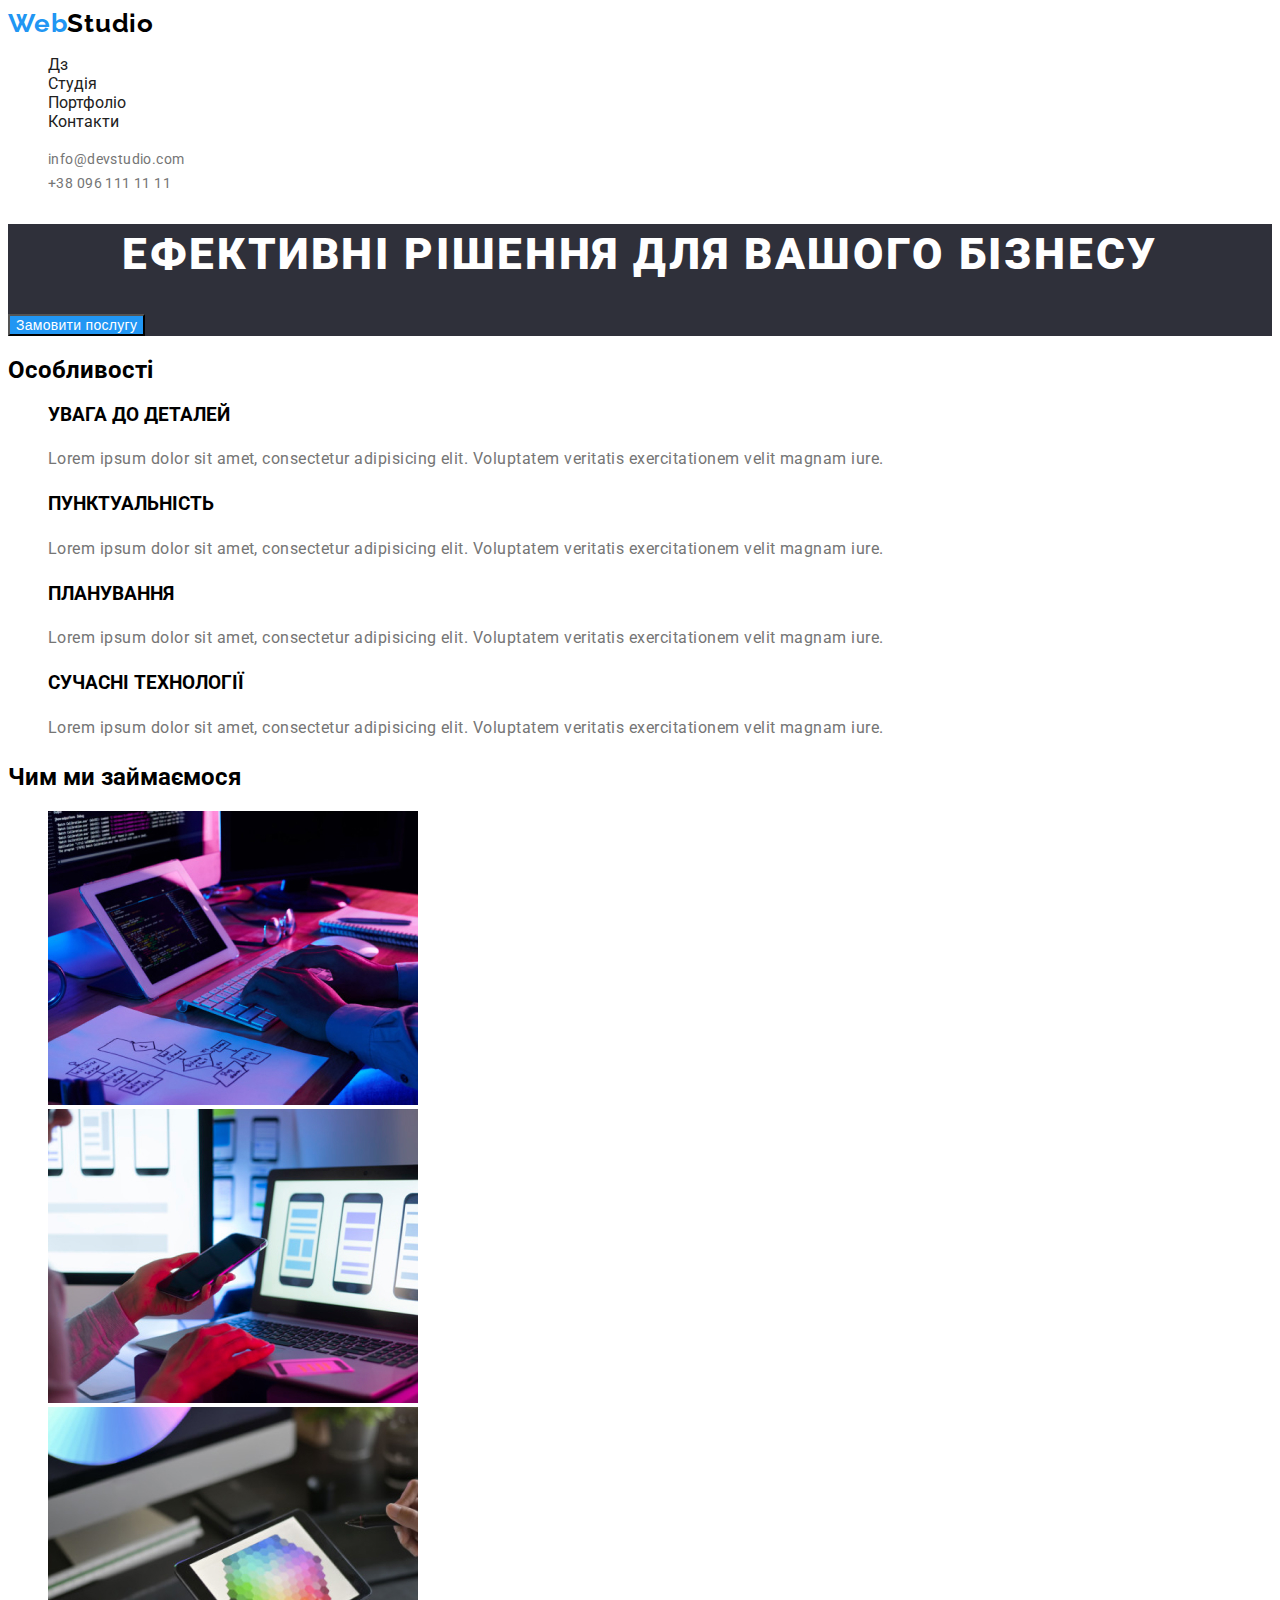
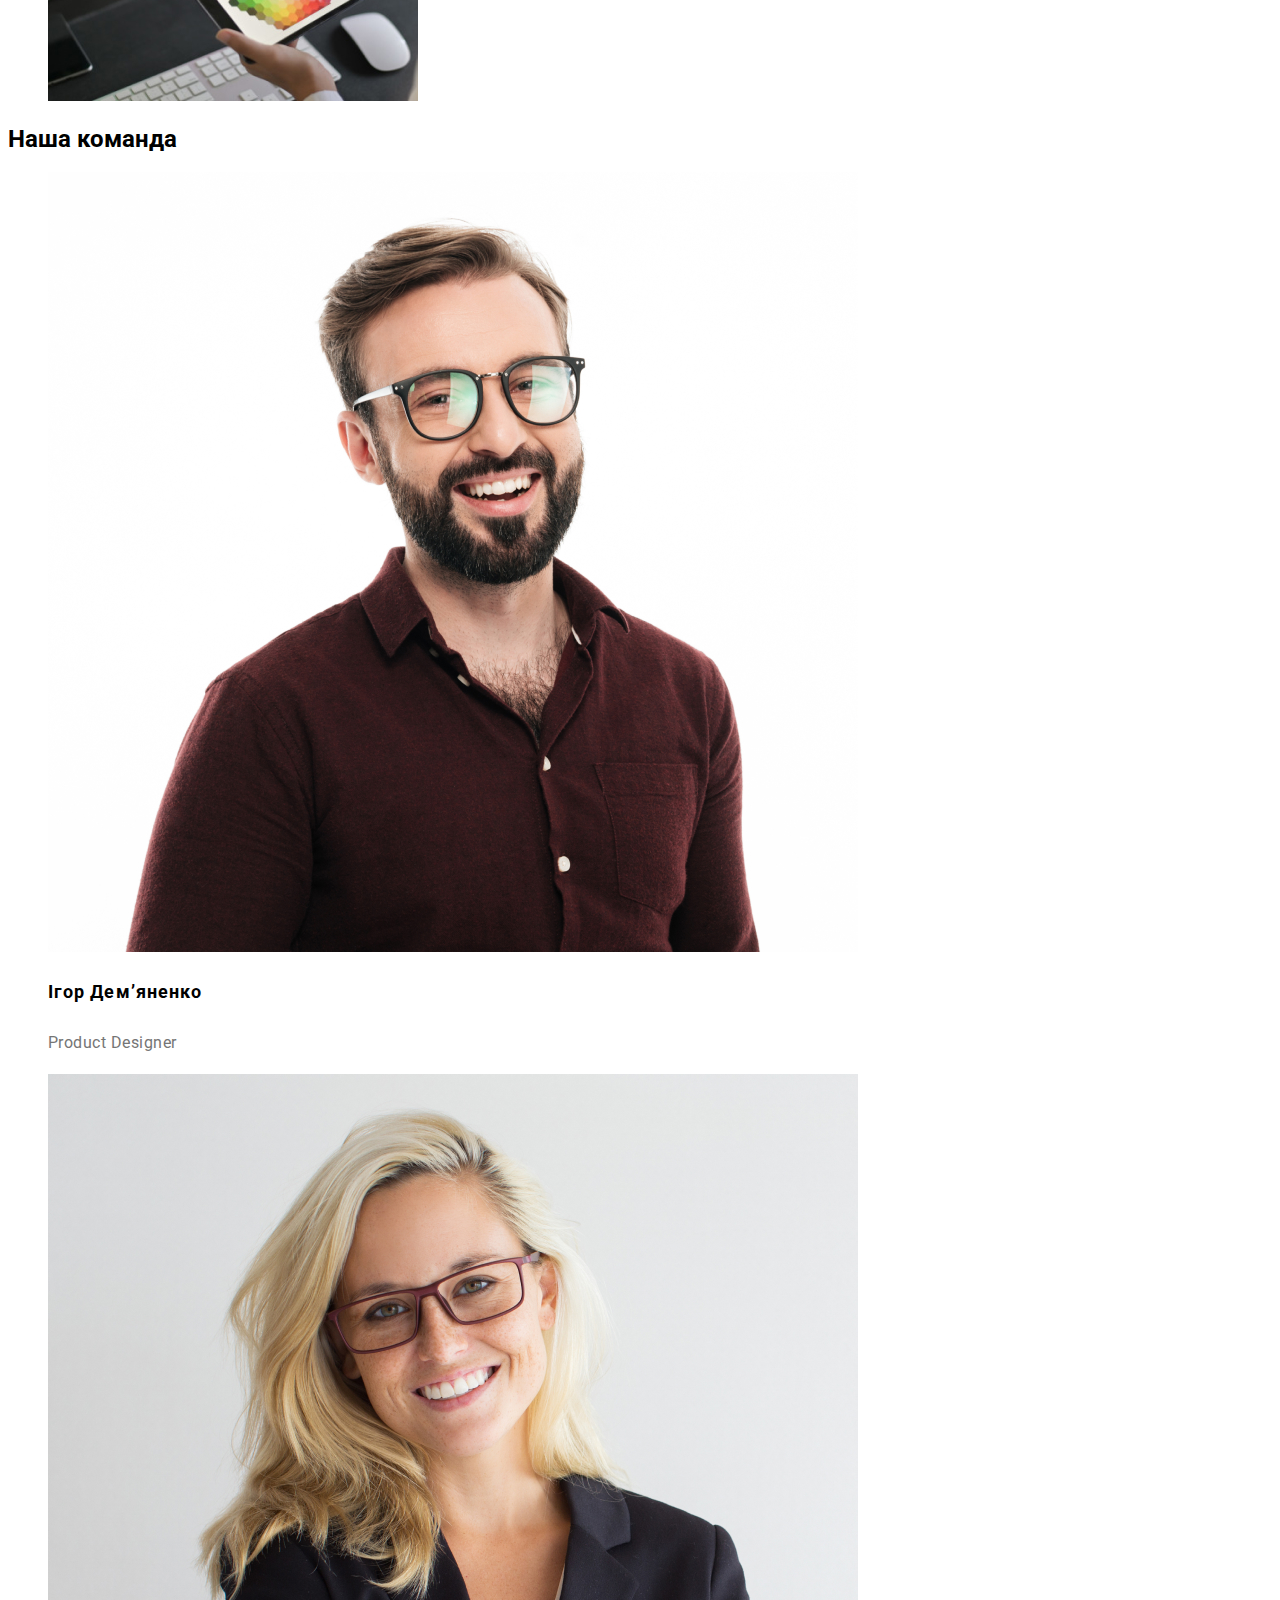
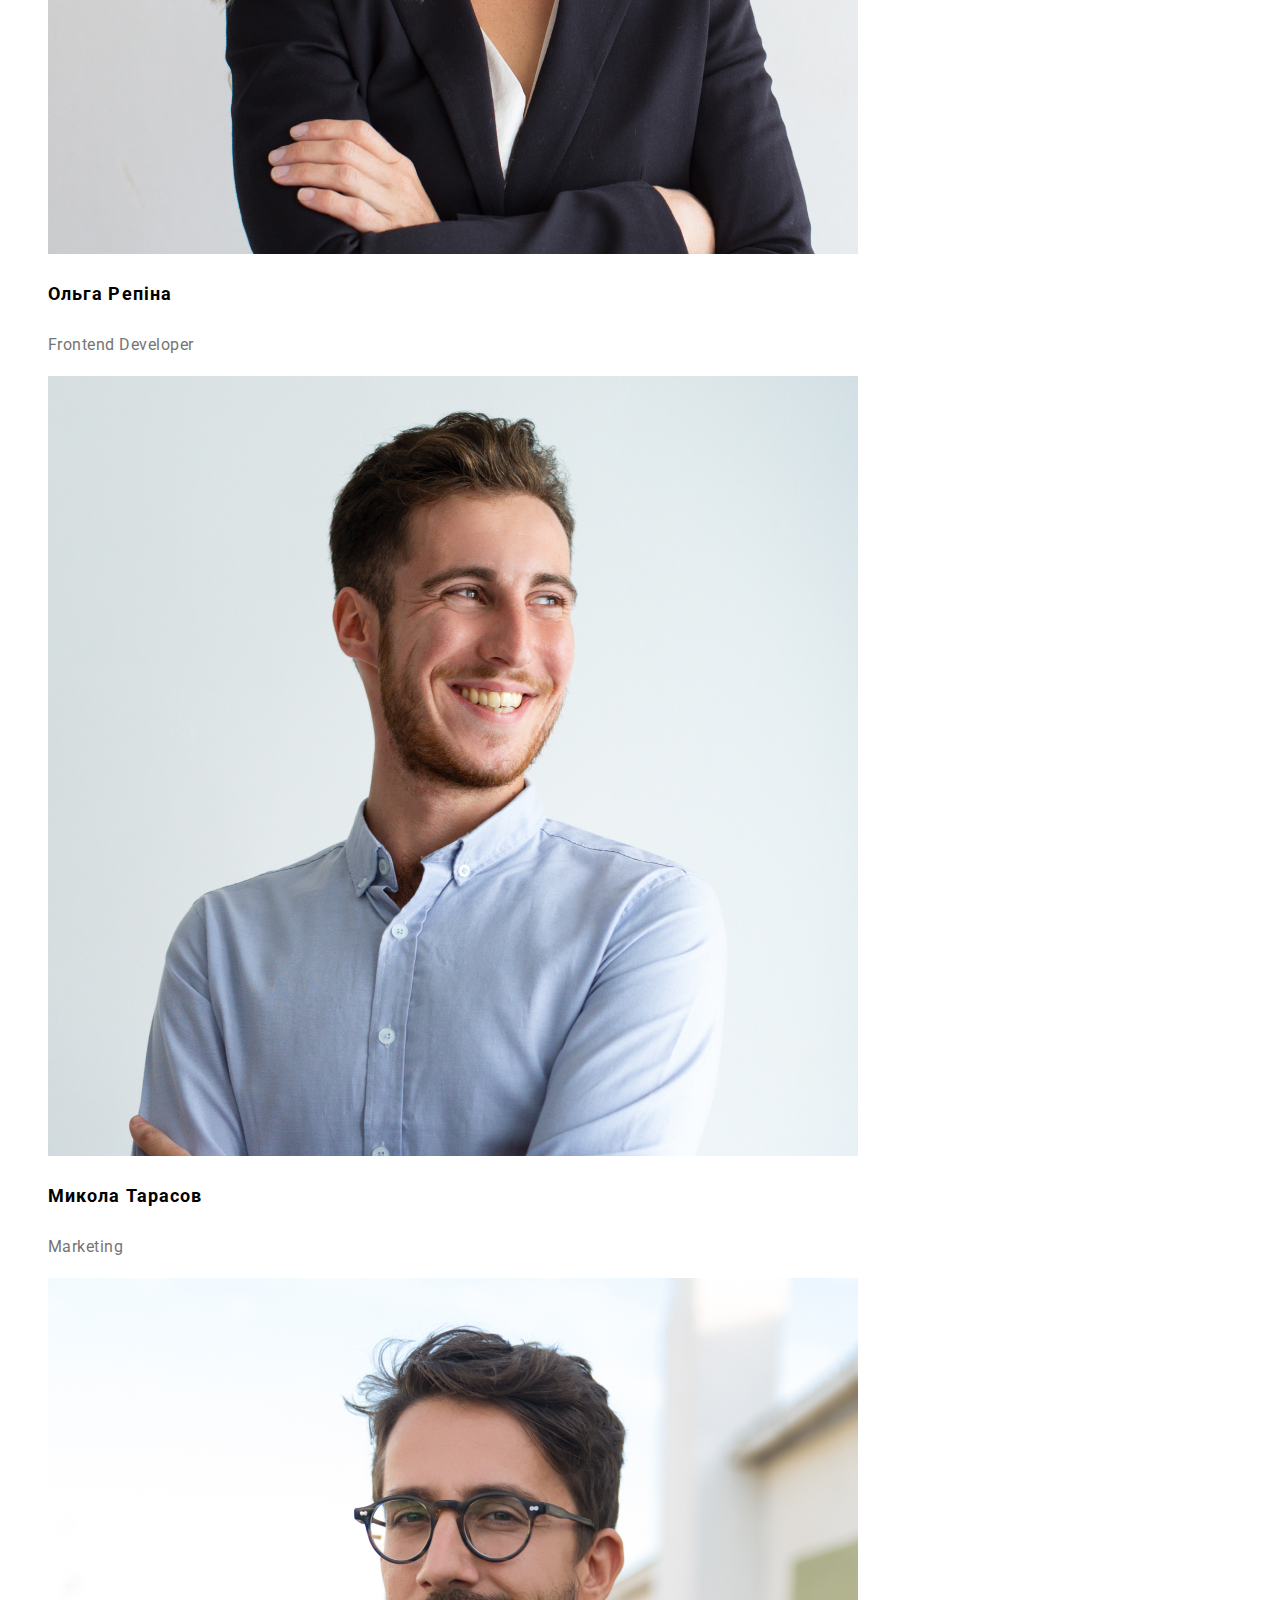
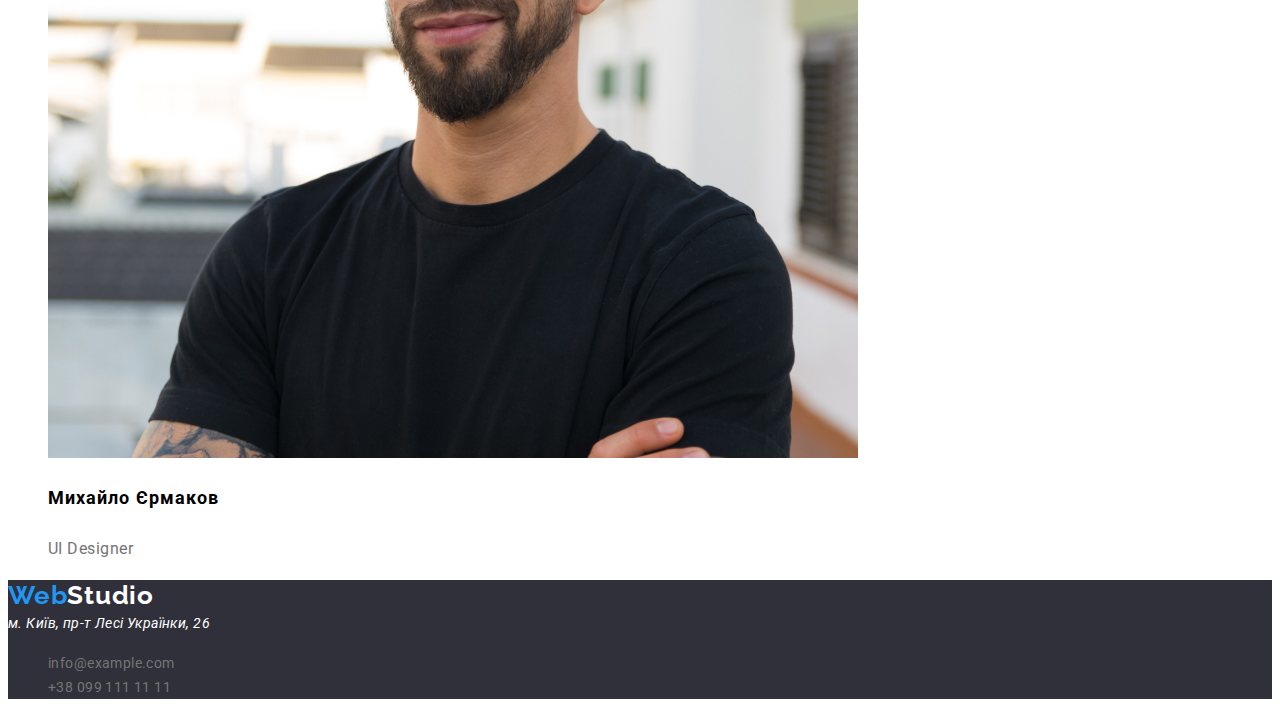
<file: index.html>
<!DOCTYPE html>
<html lang="en">
<head>
    <meta charset="UTF-8">
    <meta http-equiv="X-UA-Compatible" content="IE=edge">
    <meta name="viewport" content="width=device-width, initial-scale=1.0">
    <title>Document</title>
    <link rel="preconnect" href="https://fonts.googleapis.com">
    <link rel="preconnect" href="https://fonts.gstatic.com" crossorigin>
    <link href="https://fonts.googleapis.com/css2?family=Raleway:wght@700&family=Roboto:wght@400;500;700;900&display=swap" rel="stylesheet">
    <link rel="stylesheet" href="./style.css">
</head>
<body>
     <!-- Шапка -->
     <header>
        <a class="webstudio-header" href=""><span>Web</span>Studio</a>
    <nav>
        <ul>
            <li><a href="./homework.html">Дз</a></li>
            <li><a href="./">Студія</a></li>
            <li><a href="./portfolio.html">Портфоліо</a></li>
            <li><a href="">Контакти</a></li>
        </ul>
        <ul>
            <li><a class="contact-link" href="mail:info@example.com">info@devstudio.com</a></li>
            <li><a class="contact-link" href="tel:+380991111111">+38 096 111 11 11</a></li>
        </ul>
    </nav>
    </header>
    <main>
        <!-- Секція-герой -->
        <section class="hero-section">
            <h1 class="hero-title">ЕФЕКТИВНІ РІШЕННЯ ДЛЯ ВАШОГО БІЗНЕСУ</h1>
            <button class="hero-button" type="button">Замовити послугу</button>
        </section>
        <!-- Секція-особлтвості -->
        <section>
            <h2>Особливості</h2>
            <ul>
                <li>
                    <h3>УВАГА ДО ДЕТАЛЕЙ</h3>
                    <p>Lorem ipsum dolor sit amet, consectetur adipisicing elit. Voluptatem veritatis exercitationem velit magnam iure.</p>
                </li>
                <li>
                    <h3>ПУНКТУАЛЬНІСТЬ</h3>
                    <p>Lorem ipsum dolor sit amet, consectetur adipisicing elit. Voluptatem veritatis exercitationem velit magnam iure.</p>
                </li>
                <li>
                    <h3>ПЛАНУВАННЯ</h3>
                    <p>Lorem ipsum dolor sit amet, consectetur adipisicing elit. Voluptatem veritatis exercitationem velit magnam iure.</p>
                </li>
                <li>
                    <h3>СУЧАСНІ ТЕХНОЛОГІЇ</h3>
                    <p>Lorem ipsum dolor sit amet, consectetur adipisicing elit. Voluptatem veritatis exercitationem velit magnam iure.</p>
                </li>
            </ul>
        </section>
        <!-- Чим ми займаємось -->
        <section>
            <h2>Чим ми займаємося</h2>
            <ul>
                <li><img src="./images/img.jpg" alt="picture"></li>
                <li><img src="./images/img (1).jpg" alt="picture"></li>
                <li><img src="./images/img (2).jpg" alt="picture"></li>
            </ul>
        </section>
        <!-- Наша команда -->
        <section>
            <h2>Наша команда</h2>
            <ul>
                <li>
                    <img src="./images/img (3).jpg" alt="Ігор Дем’яненко">
                    <p>Ігор Дем’яненко</p>
                    <p>Product Designer</p>
                </li>
                <li>
                    <img src="./images/img (4).jpg" alt="Ольга Репіна">
                    <p>Ольга Репіна</p>
                    <p>Frontend Developer</p>
                </li>
                <li>
                    <img src="./images/img (5).jpg" alt="Микола Тарасов">
                    <p>Микола Тарасов</p>
                    <p>Marketing</p>
                </li>
                <li>
                    <img src="./images/img (6).jpg" alt="Михайло Єрмаков">
                    <p>Михайло Єрмаков</p>
                    <p>UI Designer</p>
                </li>
            </ul>
        </section>
    </main>
    <!-- Футер -->
    <footer>
        <a class="webstudio-footer" href=""><span>Web</span>Studio</a>
        <address>м. Київ, пр-т Лесі Українки, 26</address>
        <div>
        <ul>
            <li><a class="contact-link" href="mail:info@example.com">info@example.com</a></li>
            <li><a class="contact-link" href="tel:+380991111111">+38 099 111 11 11</a></li>
        </ul>
        </div>
    </footer>  
</body>
</html>
</file>
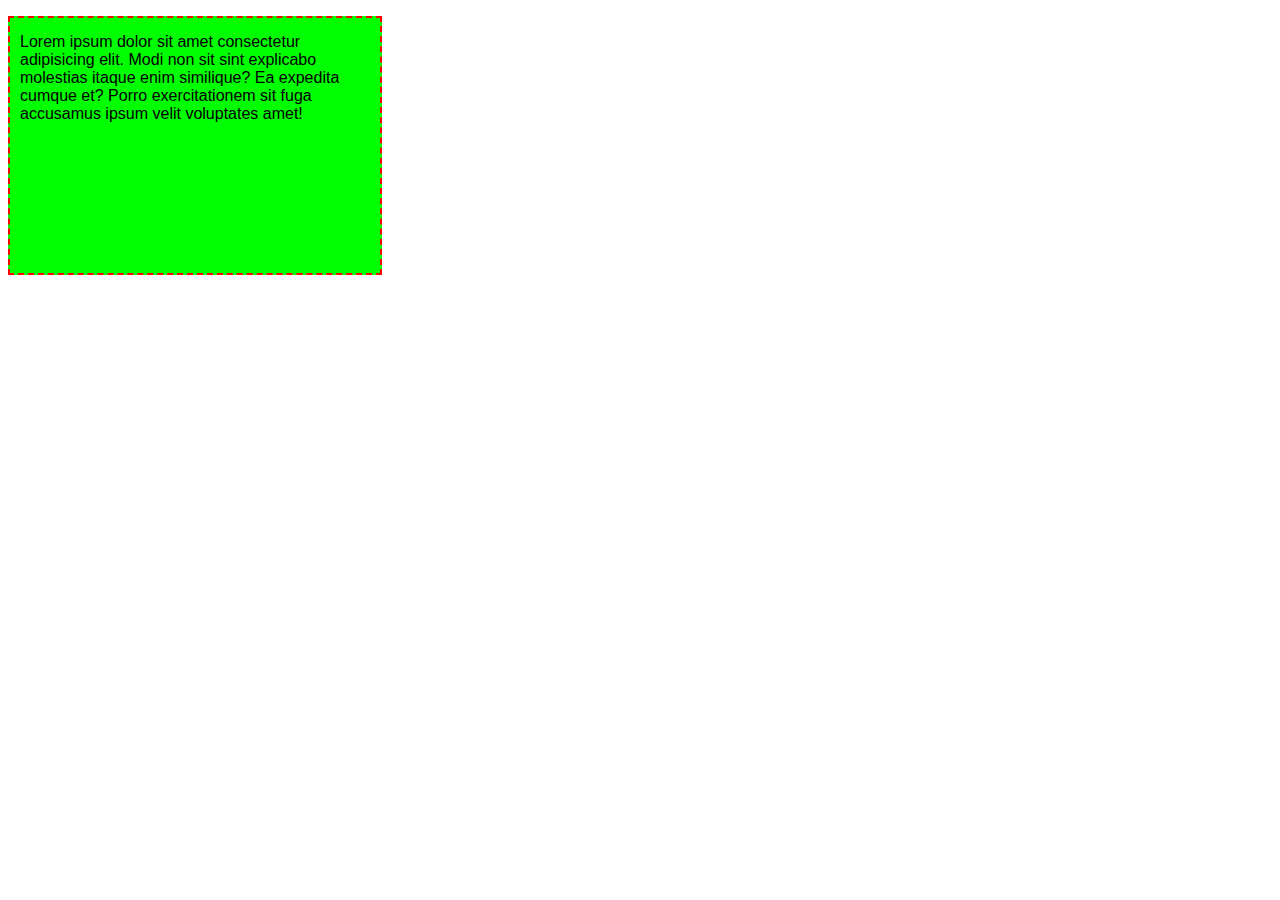
<file: homework.html>
<!DOCTYPE html>
<html lang="en">
<head>
    <meta charset="UTF-8">
    <meta http-equiv="X-UA-Compatible" content="IE=edge">
    <meta name="viewport" content="width=device-width, initial-scale=1.0">
    <title>ДЗ</title>
    <link rel="stylesheet" href="./style.css">
</head>
<body>
    <p class="homework">Lorem ipsum dolor sit amet consectetur adipisicing elit. Modi non sit sint explicabo molestias itaque enim similique? Ea expedita cumque et? Porro exercitationem sit fuga accusamus ipsum velit voluptates amet!</p>
</body>
</html>
</file>
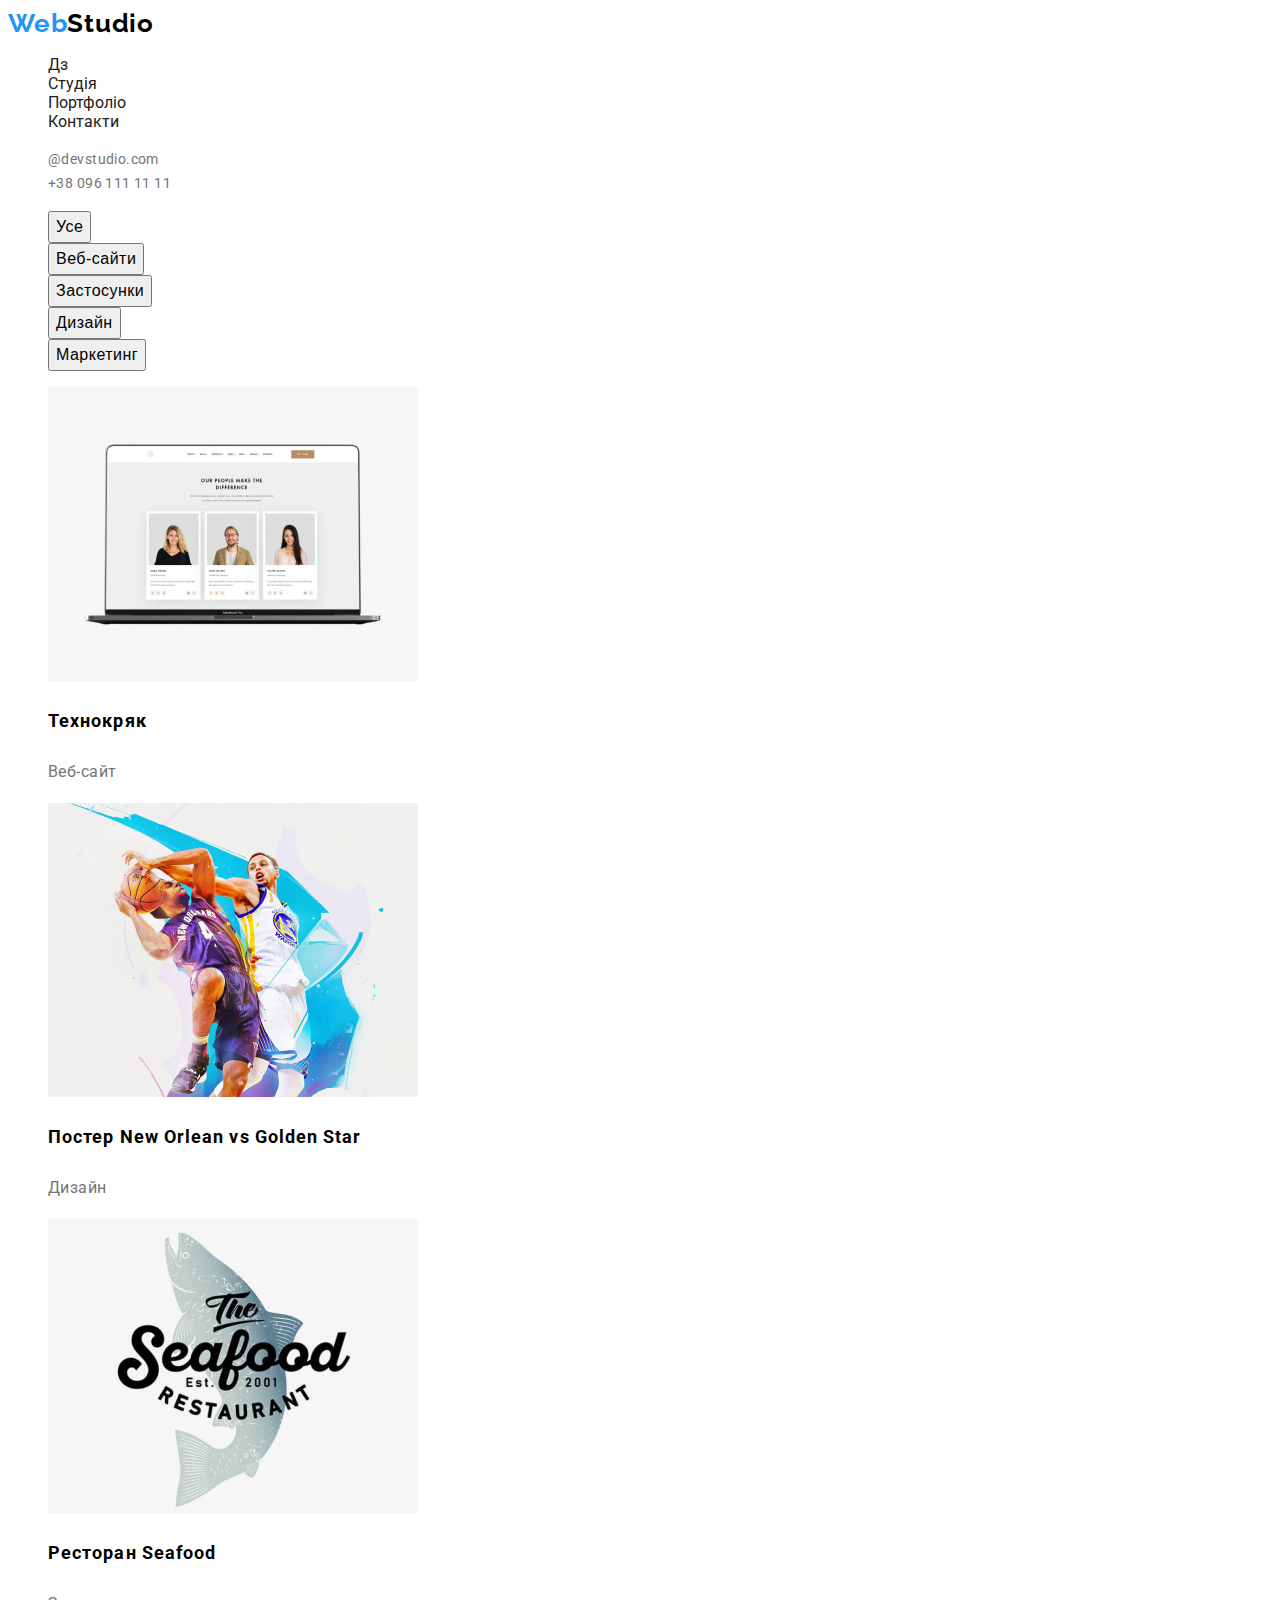
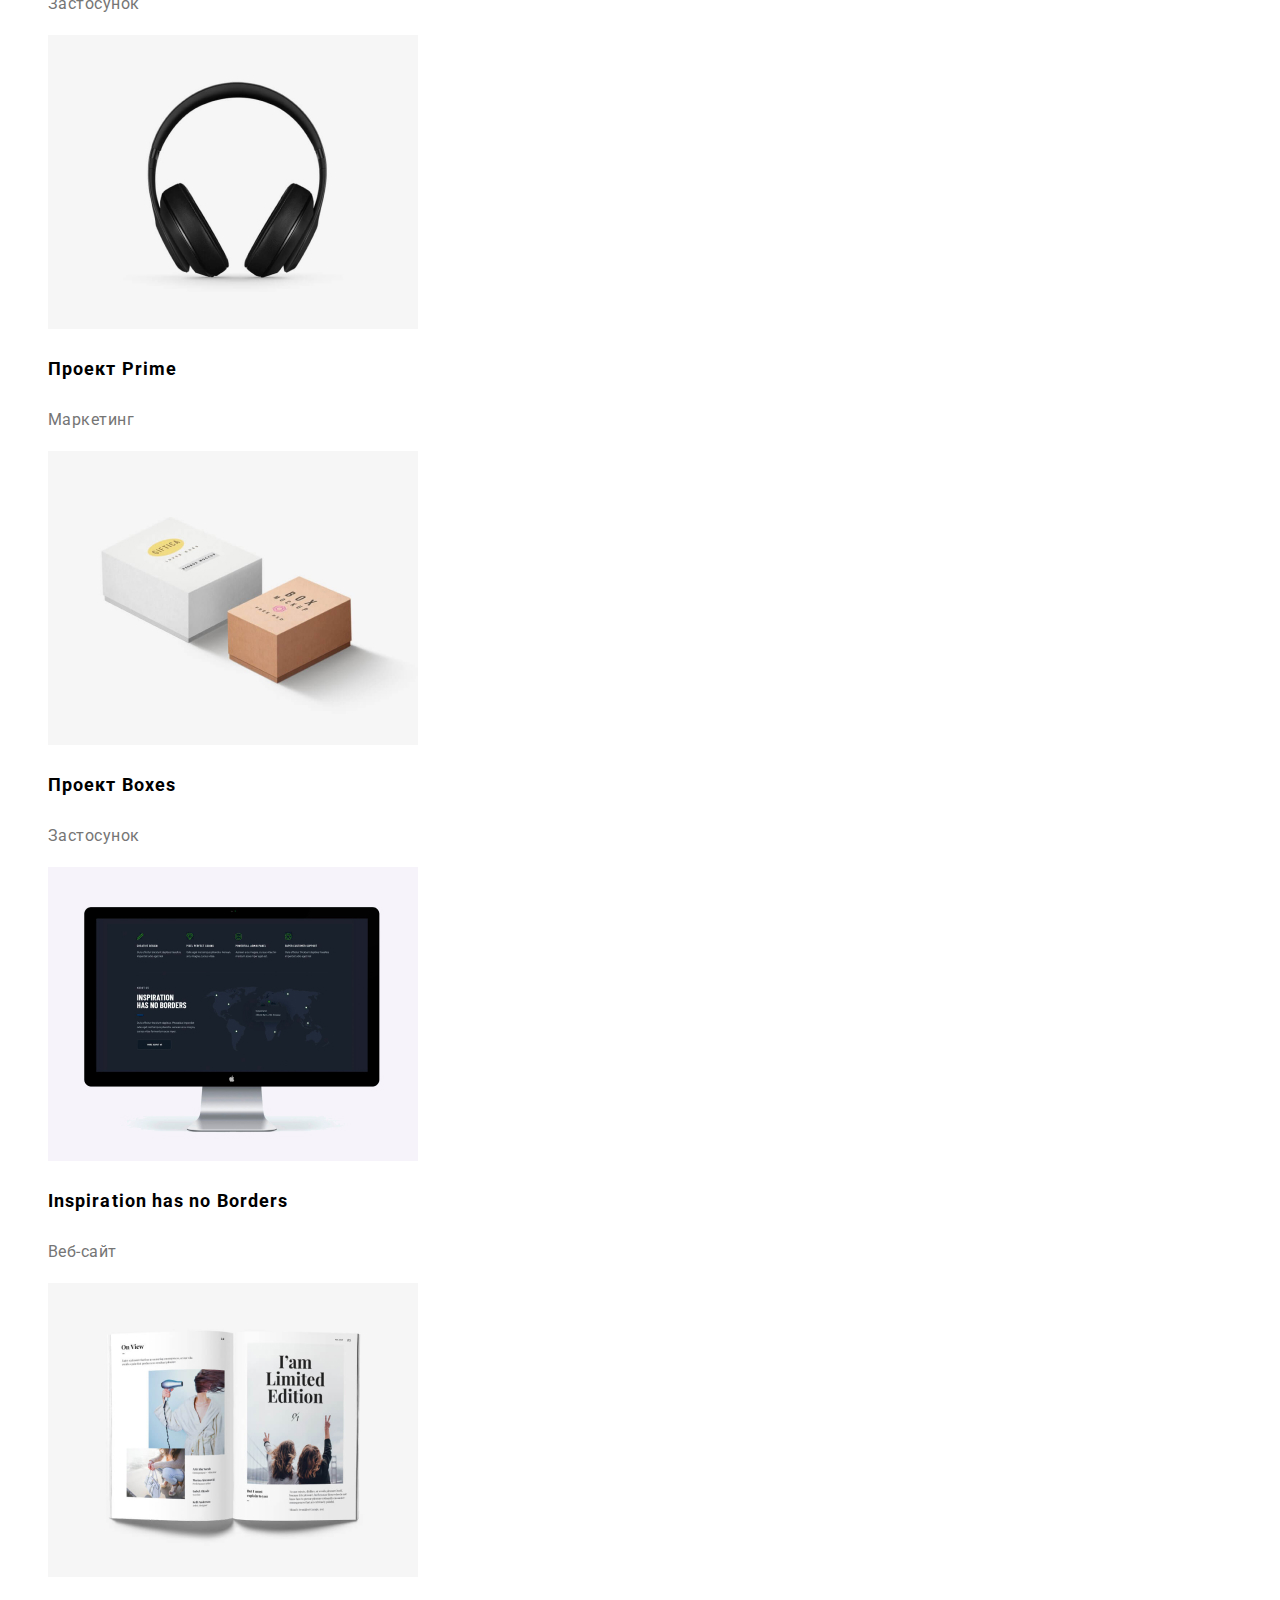
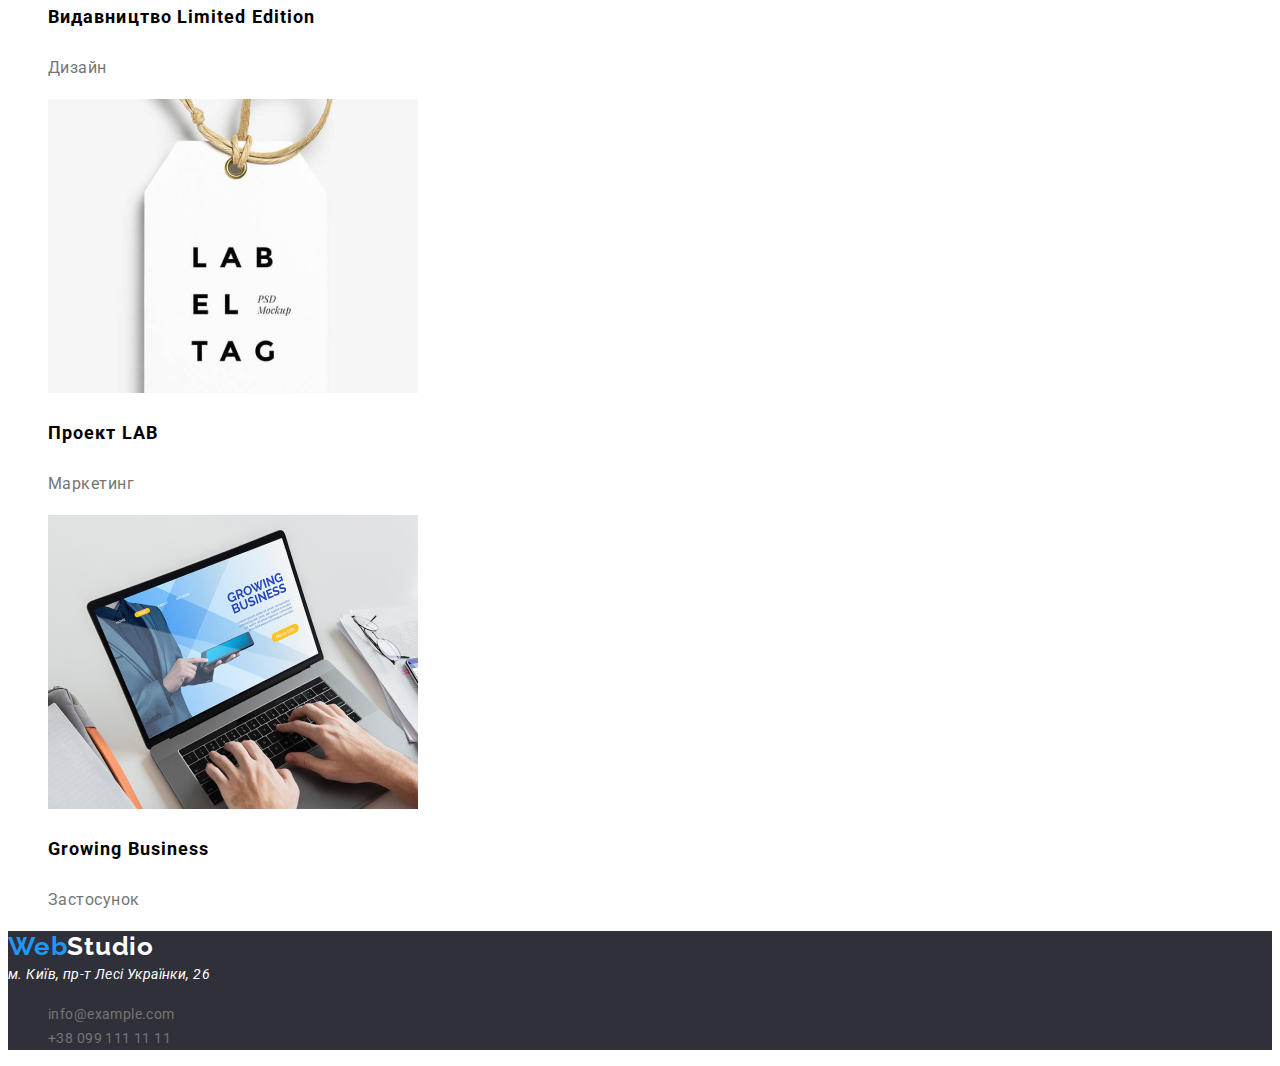
<file: portfolio.html>
<!DOCTYPE html>
<html lang="en">
<head>
    <meta charset="UTF-8">
    <meta http-equiv="X-UA-Compatible" content="IE=edge">
    <meta name="viewport" content="width=device-width, initial-scale=1.0">
    <title>Portfolio</title>
    <link rel="preconnect" href="https://fonts.googleapis.com">
    <link rel="preconnect" href="https://fonts.gstatic.com" crossorigin>
    <link href="https://fonts.googleapis.com/css2?family=Raleway:wght@700&family=Roboto:wght@400;500;700;900&display=swap" rel="stylesheet">
    <link rel="stylesheet" href="./style.css">
</head>
<body>
    <header>
        <a class="webstudio-header" href=""><span>Web</span>Studio</a>
    <nav>
        <ul>
            <li><a href="./homework.html">Дз</a></li>
            <li><a href="./">Студія</a></li>
            <li><a href="./portfolio.html">Портфоліо</a></li>
            <li><a href="">Контакти</a></li>
        </ul>
    </nav>
        <ul>
            <li><a class="contact-link" href="mail:info@example.com">@devstudio.com</a></li>
            <li><a class="contact-link" href="tel:+380991111111">+38 096 111 11 11</a></li>
        </ul>
    </header>
    <main>
        <section>
            <ul>
                <li><button type="button">Усе</button></li>
                <li><button type="button">Веб-сайти</button></li>
                <li><button type="button">Застосунки</button></li>
                <li><button type="button">Дизайн</button></li>
                <li><button type="button">Маркетинг</button></li>
            </ul>
        </section>
        <section>
            <ul>
                <li>
                    <img src="./images/ноутбук.jpg" alt="picture">
                    <p>Технокряк</p>
                    <p>Веб-сайт</p>
                </li>
                <li>
                    <img src="./images/баскетбол.jpg" alt="picture">
                    <p>Постер New Orlean vs Golden Star</p>
                    <p>Дизайн</p>
                </li>
                <li>
                    <img src="./images/риба.jpg" alt="picture">
                    <p>Ресторан Seafood</p>
                    <p>Застосунок</p>
                </li>
                <li>
                    <img src="./images/навушники.jpg" alt="picture">
                    <p>Проект Prime</p>
                    <p>Маркетинг</p>
                </li>
                <li>
                    <img src="./images/коробки.jpg" alt="picture">
                    <p>Проект Boxes</p>
                    <p>Застосунок</p>
                </li>
                <li>
                    <img src="./images/ноутбук 2.jpg" alt="picture">
                    <p>Inspiration has no Borders</p>
                    <p>Веб-сайт</p>
                </li>
                <li>
                    <img src="./images/журнал.jpg" alt="picture">
                    <p>Видавництво Limited Edition</p>
                    <p>Дизайн</p>
                </li>
                <li>
                    <img src="./images/цінник.jpg" alt="picture">
                    <p>Проект LAB</p>
                    <p>Маркетинг</p>
                </li>
                <li>
                    <img src="./images/ноутбук 3.jpg" alt="picture">
                    <p>Growing Business</p>
                    <p>Застосунок</p>
                </li>
            </ul>
        </section>
    </main>
    <footer>
        <a class="webstudio-footer" href=""><span>Web</span>Studio</a>
        <address>м. Київ, пр-т Лесі Українки, 26</address>
        <ul class="contact-list">
            <li class="contact-item"><a class="contact-link" href="mail:info@example.com">info@example.com</a></li>
            <li class="contact-item"><a class="contact-link" href="tel:+380991111111">+38 099 111 11 11</a></li>
        </ul>
    </footer>
</body>
</html>
</file>
<file: style.css>
body {
    font-weight: 400;
    font-style: normal;
    font-family: "Roboto", sans-serif;
}
/* :root {
    --назва-кольору: сам колір;
}
    селектор: var(--назва-кольору); */
.webstudio-footer {
    font-family: 'Raleway';
    font-weight: 700;
    font-size: 26px;
    line-height: 31px;
    letter-spacing: 0.03em;
    color: #FFFFFF;
}
.webstudio-header {
    font-family: 'Raleway';
    font-weight: 700;
    font-size: 26px;
    line-height: 31px;
    letter-spacing: 0.03em;
    color: black;
}
button {
    font-weight: 500;
    font-size: 16px;
    line-height: 26px;
    text-align: center;
    letter-spacing: 0.03em;
}
img+p {
    font-weight: 700;
    font-size: 18px;
    line-height: 36px;
    letter-spacing: 0.06em;
}
ul p:last-of-type {
    font-size: 16px;
    line-height: 30px;
    letter-spacing: 0.03em;
    color: #757575;
}
address {
    font-size: 14px;
    line-height: 24px;
    letter-spacing: 0.03em;
    color: black;
}
.contact-link {
    font-size: 14px;
    line-height: 24px;
    letter-spacing: 0.03em;
    color: #757575;
}
address {
    font-size: 14px;
    line-height: 24px;
    letter-spacing: 0.03em;
    color: #FFFFFF;
}
span {
    color: #2196F3;
}
a {
    text-decoration: none;
    color: #212121;
} 
a:hover {
    color: #2196F3;
}
a:focus {
    color: black;
}
ul {
    list-style: none;
}
footer {
    background: #2F303A;
}
h1 {
    font-family: Roboto;
    font-size: 44px;
    font-weight: 900;
    line-height: 60px;
    letter-spacing: 0.06em;
    color: #FFFFFF;
    text-align: center;
}
.hero-section {
    background-color: #2F303A;
}
.hero-button {
    font-weight: 500;
    font-size: 14px;
    line-height: 16px;
    letter-spacing: 0.02em;
    color: white;
    background-color: #2196F3;
}
.homework {
    width: 350px;
    height: 220px;
    padding-top: 15px;
    padding-bottom: 20px;
    padding-right: 10px;
    padding-left: 10px;
    margin-bottom: 30px;
    border: red 2px dashed;
    background: #00ff00;
}
</file>
